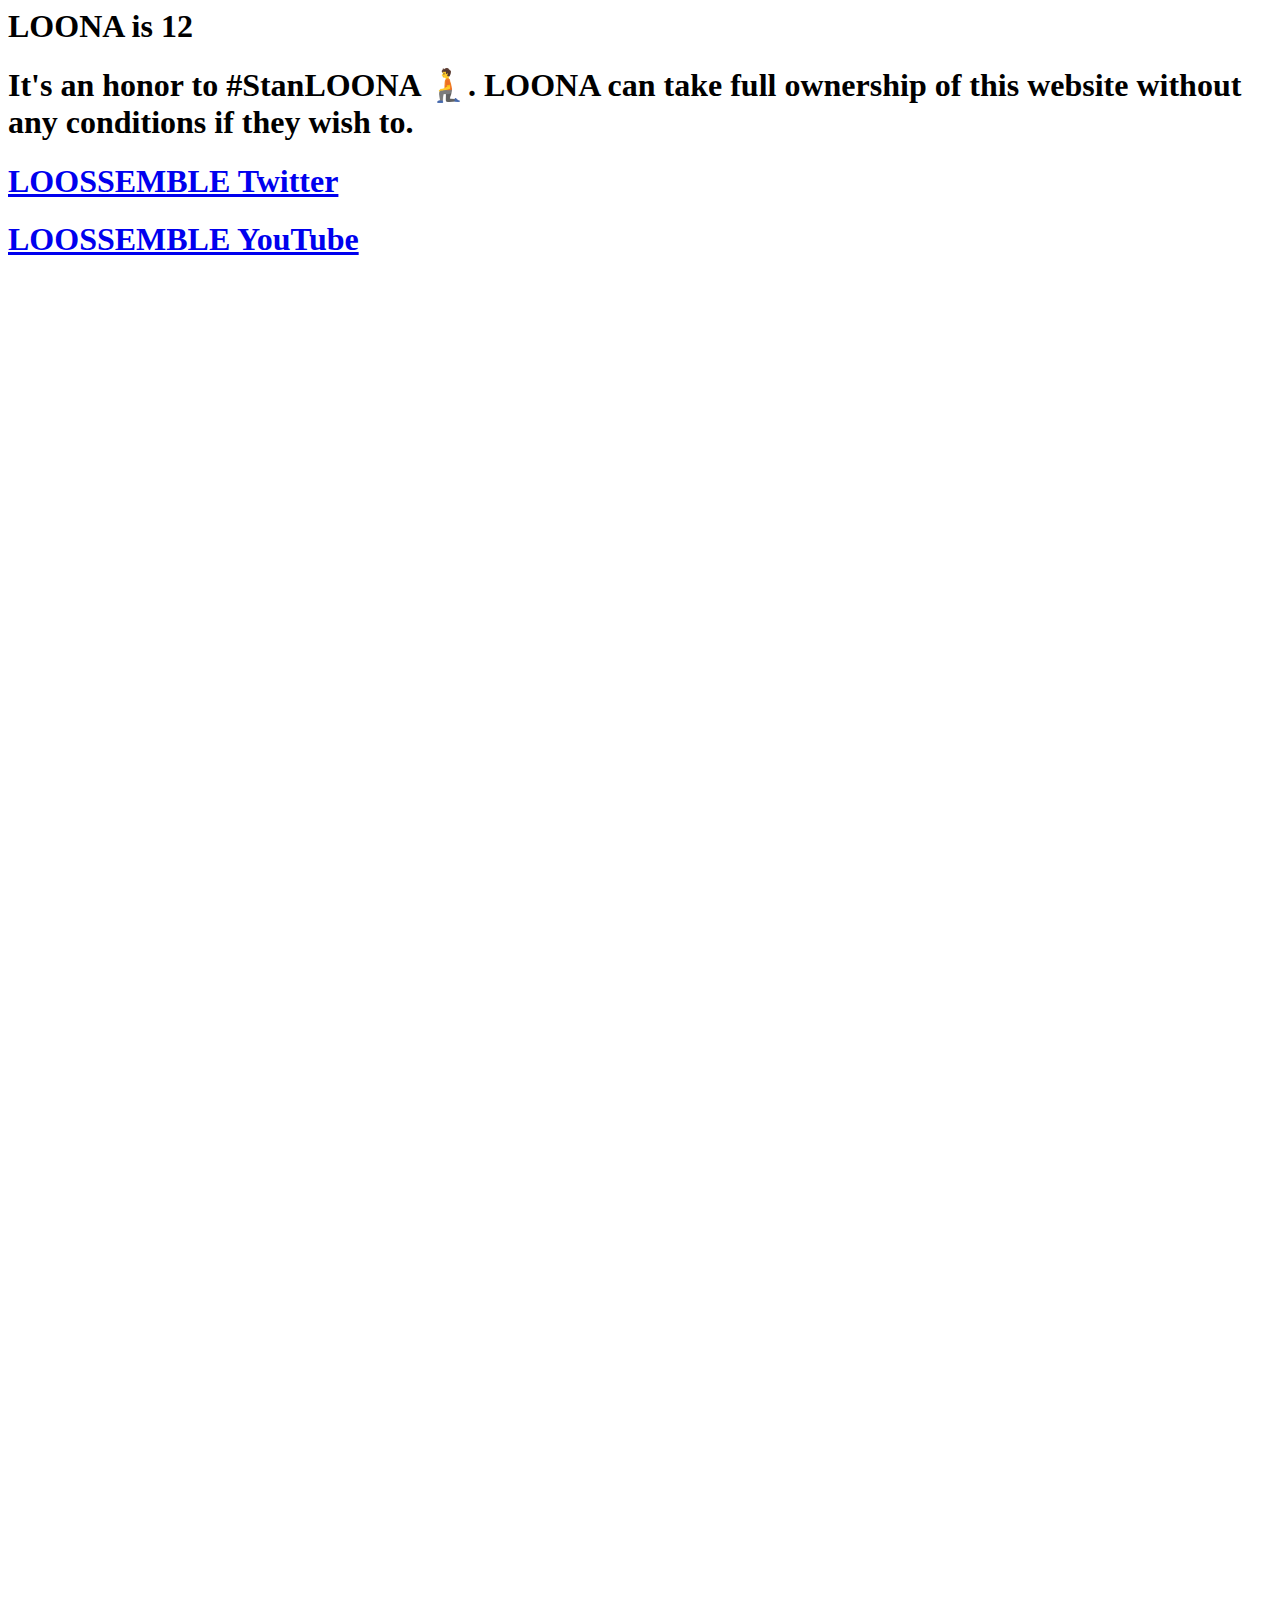
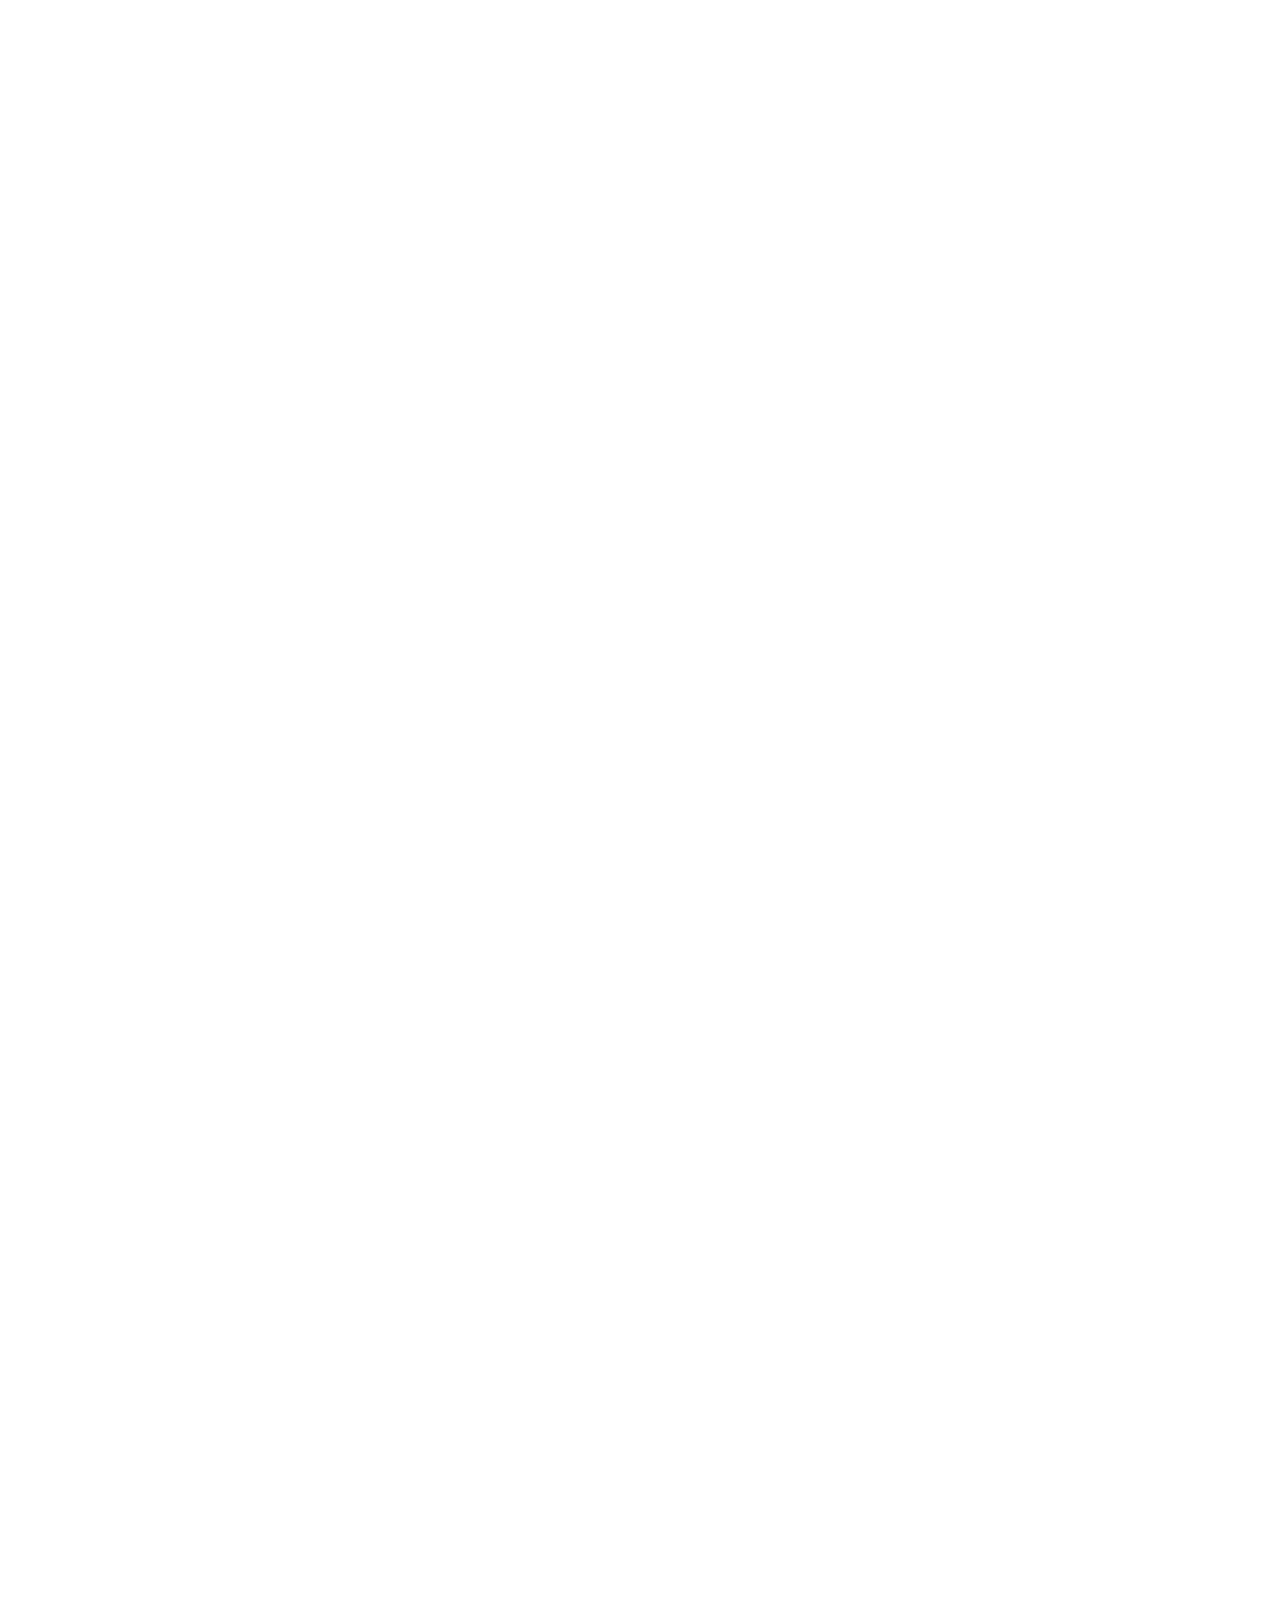
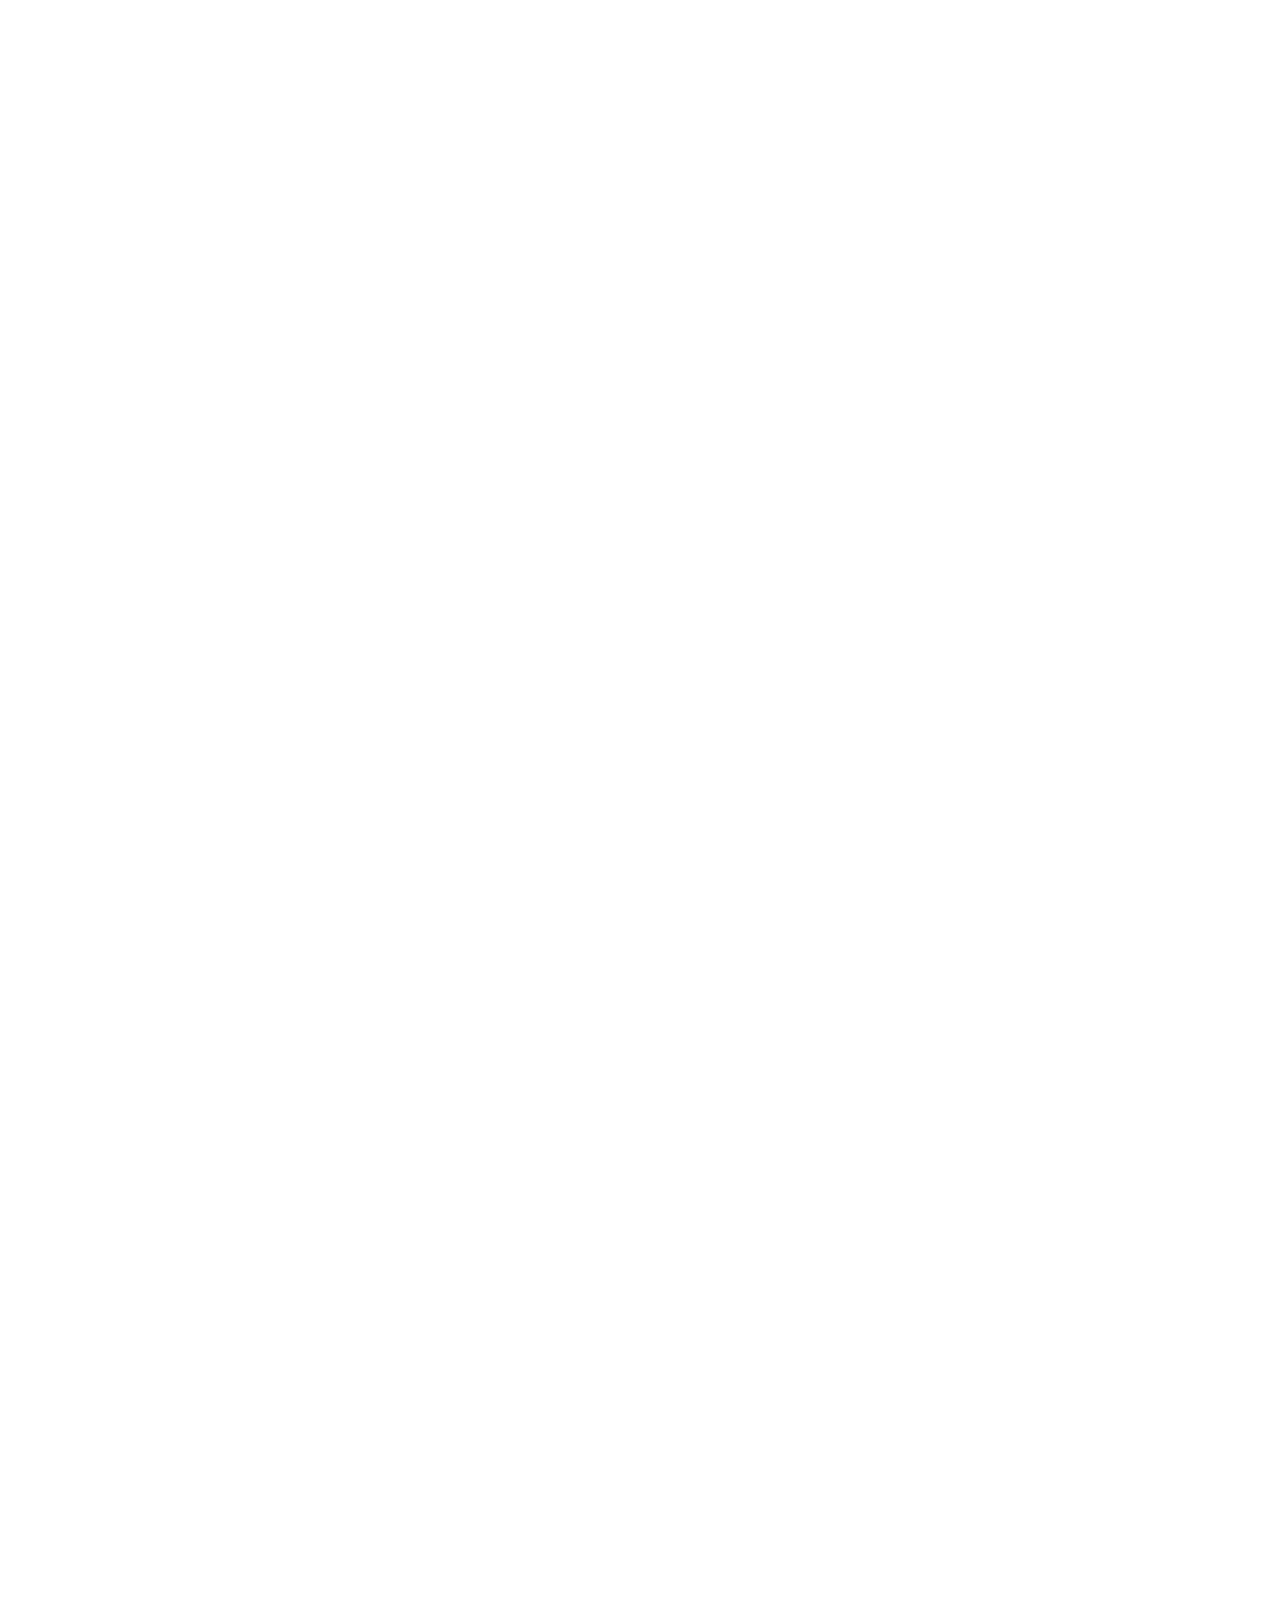
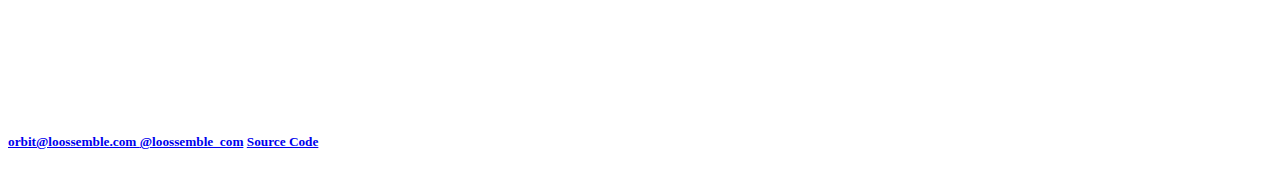
<file: index.html>
<html lang="en">
<meta http-equiv="X-UA-Compatible" content="IE=edge">
<meta name="viewport" content="width=device-width, initial-scale=1.0">
<title>LOOSSEMBLE</title>
<link rel="stylesheet" href="css/style.css">
<link rel="me" href="https://mastodon.social/@bruh66">
<script defer src="js/main.js"></script>
</head>

<body style="background-image: url('https://i.imgur.com/bDnzZv0.png'); background-repeat: repeat;">
    <h1>LOONA is 12</h1>
    <h1>It's an honor to #StanLOONA 🧎. LOONA can take full ownership of this website without any conditions if they wish to.</h1>
    <a href="https://twitter.com/loossemble_twt">
        <h1>LOOSSEMBLE Twitter</h1>
    </a><a href="https://www.youtube.com/@Loossemble_official">
        <h1>LOOSSEMBLE YouTube</h1>
    </a>
    <div id="yt-videos"></div>
    <div id="spotify-playlists"></div>
    <h5><a href="mailto:orbit@loossemble.com">
            orbit@loossemble.com
        </a> <a href="/twitter">@loossemble_com</a> <a href="/code">Source Code</a></h5>
</body>

</html>
</file>
<file: css/style.css>
#scener {
    display: flex;
    justify-content: center;
    align-items: center;
    animation-name: bounce, mov;
    animation-timing-function: ease-in-out;
    animation-duration: 1s;
    animation-iteration-count: 3;
}

#scener:hover {
    animation-name: bounce2;
}

@keyframes bounce {
    0% {transform: scale(1);}
    50% {transform: scale(10); background: blanchedalmond;}
    100% {transform: scale(1);}
}

@keyframes bounce2 {
    0% {transform: scale(1);}
    50% {transform: scale(2);}
    100% {transform: scale(1);}
}

@keyframes mov {
    100% { color: red;}
}
</file>
